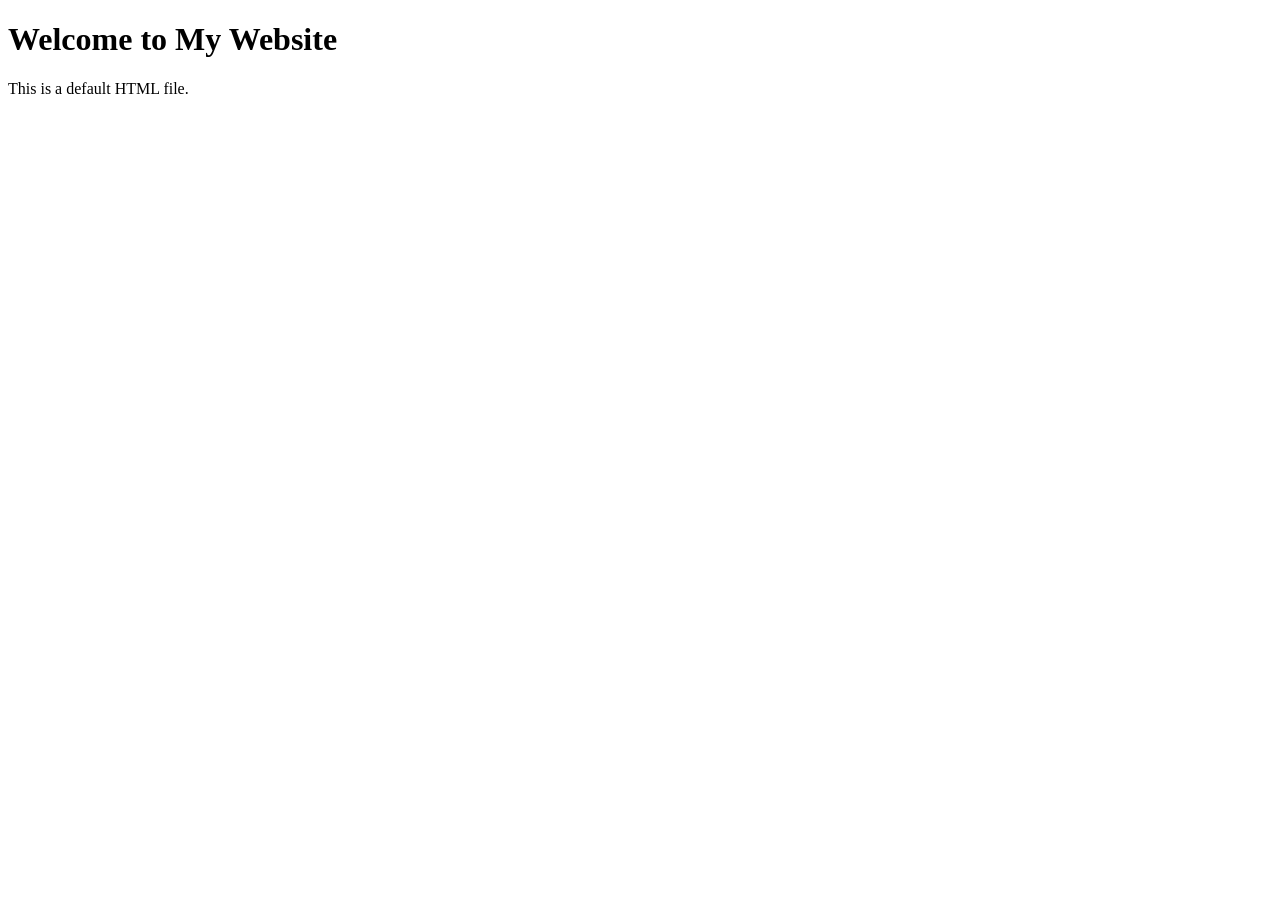
<file: default.html>
<!DOCTYPE html>
<html lang="en">
<head>
    <meta charset="UTF-8">
    <meta name="viewport" content="width=device-width, initial-scale=1.0">
    <title>Default Page</title>
</head>
<body>
    <h1>Welcome to My Website</h1>
    <p>This is a default HTML file.</p>
</body>
</html>
</file>
